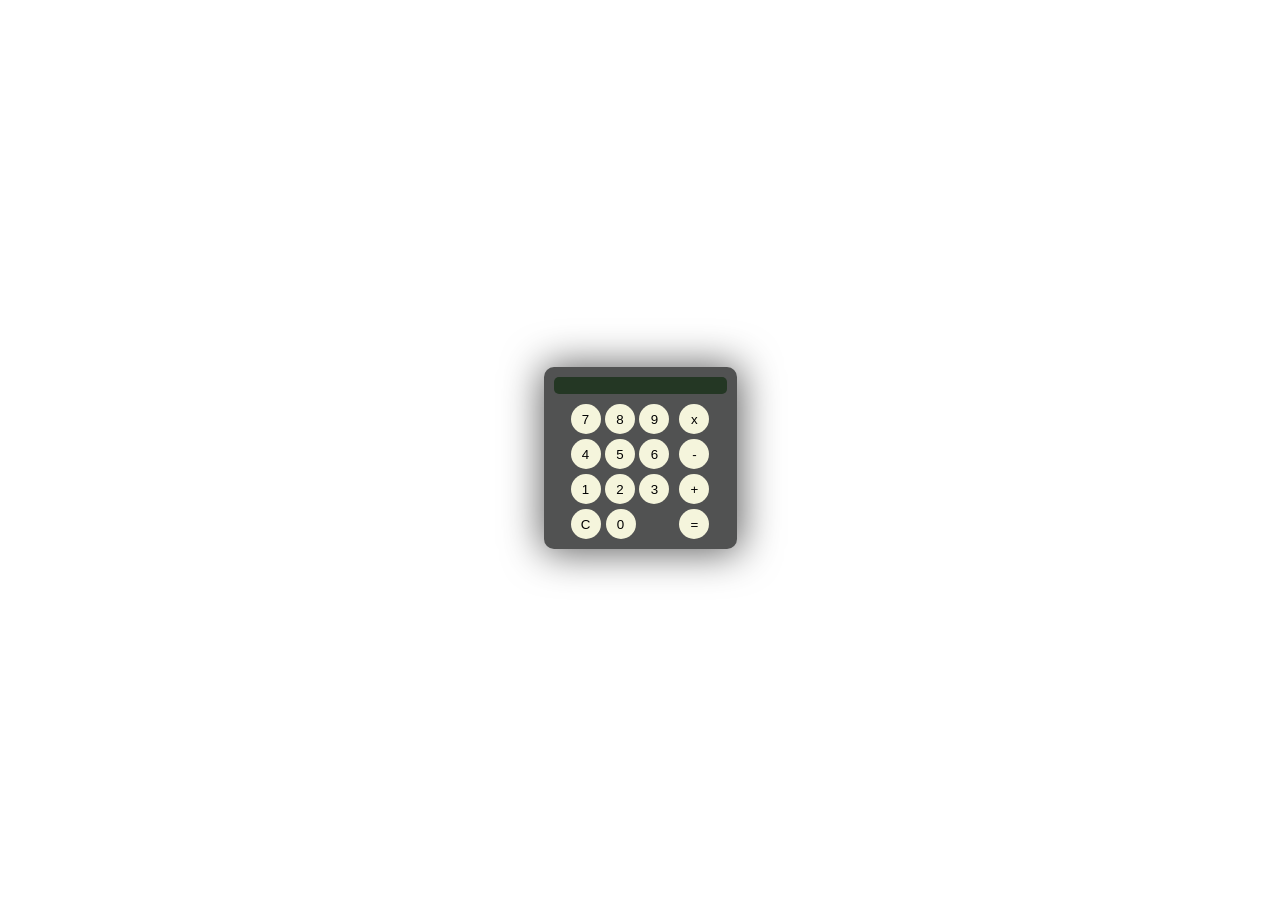
<file: pages/calculator.html>
<!DOCTYPE html>

<html lang="en">

<head>

    <meta charset="UTF-8">
    <meta name="viewport" content="width=device-width, initial-scale=1.0">
    <title>Smallest Calculator</title>
    <link rel="stylesheet" href="../css/calculator.css">
    <link rel="preconnect" href="https://fonts.googleapis.com">
    <link rel="preconnect" href="https://fonts.gstatic.com" crossorigin>
    <link href="https://fonts.googleapis.com/css2?family=Bowlby+One+SC&family=Roboto:ital,wght@0,100..900;1,100..900&display=swap" rel="stylesheet">    
    
</head>

<body>

    <div class="main">

        <div id="calculator">

                <input id="display" readonly>

        <div class="inputs">

            <div class="numbers">

                    <div class="row1">
                        <button onclick="input('7')">7</button>
                        <button onclick="input('8')">8</button>
                        <button onclick="input('9')">9</button>
                    
                    </div>
                    <div class="row2">
                        <button onclick="input('4')">4</button>
                        <button onclick="input('5')">5</button>
                        <button onclick="input('6')">6</button>
                        
                    </div>
                    <div class="row3">
                        <button onclick="input('1')">1</button>
                        <button onclick="input('2')">2</button>
                        <button onclick="input('3')">3</button>
                        
                    </div>
                    <div class="row4">
                        <button onclick="clearDisplay()">C</button>
                        <button class="zero" onclick="input(0)">0</button>
                    </div>
                
            </div>

                <div class="signs">
    
                    <button onclick="input('*')">x</button>
                    <button onclick="input('-')">-</button>
                    <button onclick="input('+')">+</button>
                    <button onclick="calculate('=')">=</button>
    
                </div>
                

        </div>  
        
    </div>


    <script src="../js/calculator.js"></script>
</body>

</html>
</file>
<file: css/calculator.css>
*{
    box-sizing: border-box;
    font-family: 'Franklin Gothic Medium', 'Arial Narrow', Arial, sans-serif;
}

#calculator{
    display: flex;
    flex-direction: column;
    justify-content: center;
    align-items: center;
    padding: 10px;
    background-color: rgb(81, 82, 82);
    border-radius: 10px;
    gap: 10px;
    -webkit-box-shadow: 1px 1px 39px 3px rgba(0,0,0,0.62); 
    box-shadow: 1px 1px 39px 3px rgba(0,0,0,0.62);
}

body{
    overflow: hidden;
    user-select: none;
}

.main{
    display: flex;
    flex-direction: column;
    justify-content: center;
    align-items: center;
    height: 100vh;
}

#display{
    text-align: left;
    border: none;
    background-color: rgb(36, 55, 36);
    border-radius: 5px;
    color: white;
}

button{
    border-radius: 50px;
    height: 30px;
    width: 30px;
    border: none;
    background-color: beige;
    cursor: pointer;
    animation: press;
}

button:active {
  transform: scale(0.9);
}

button:hover {
  background-color: rgba(255, 255, 255, 0.574);
}

button {
    -webkit-tap-highlight-color: transparent;
}

button:focus {
    outline: none;
}
.signs{
    display: flex;
    flex-direction: column;
    gap: 5px;
}

.inputs{
    display: flex;
    gap: 10px;
}

.display{
    display: flex;
    flex-direction: column;
    justify-content: center;
}

.numbers{
    display: flex;
    flex-wrap: wrap;
    justify-content: center;
    flex-direction: column;
    gap: 5px;
}

.row4{
    display: flex;
    justify-content: flex-start;
    gap: 5px;
}

@keyframes press{
    0%{
        transform: scale(0.5)
    }
    100%{
        transform: scale(1)
    }
}
</file>
